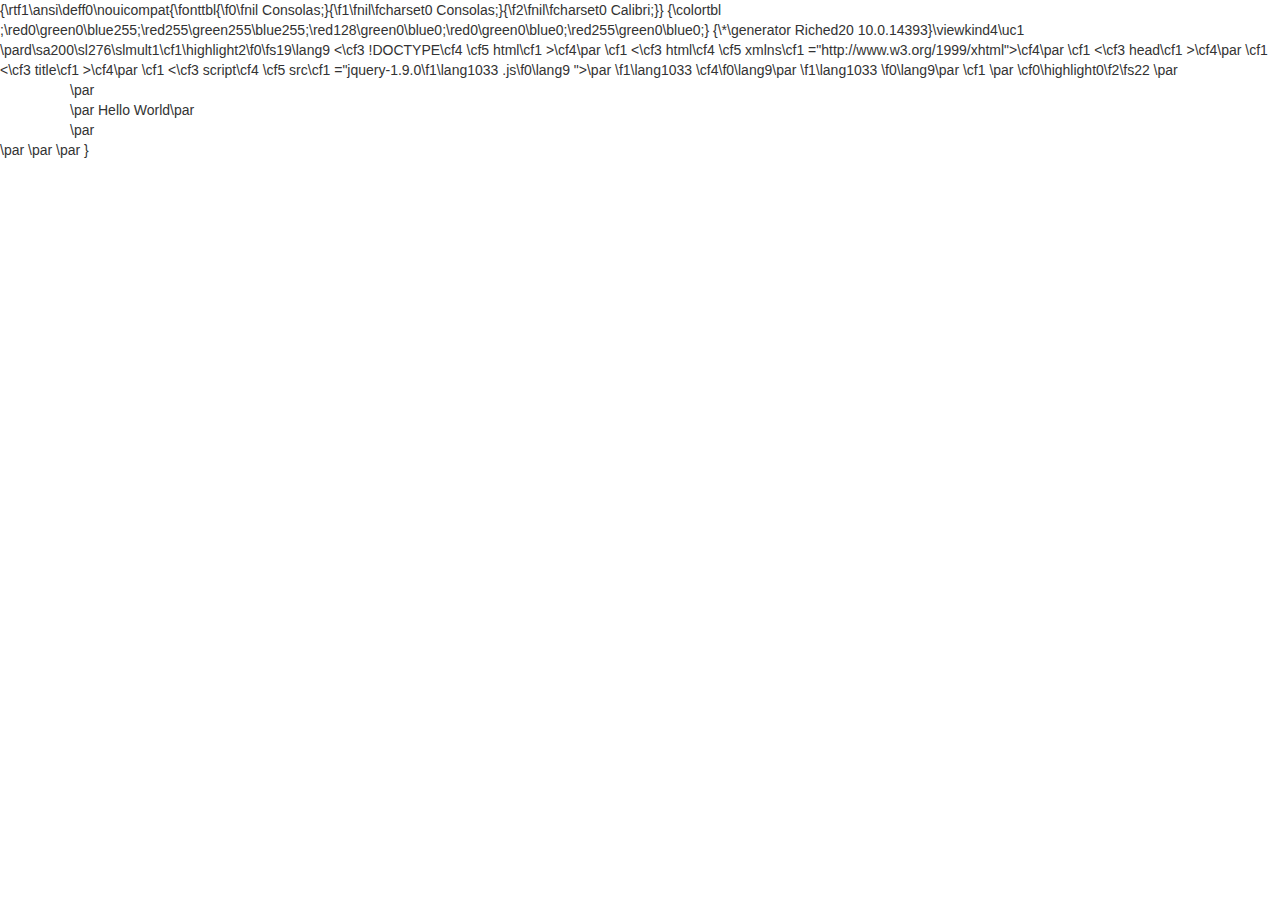
<file: AngularClient/Scripts/index.html>
{\rtf1\ansi\deff0\nouicompat{\fonttbl{\f0\fnil Consolas;}{\f1\fnil\fcharset0 Consolas;}{\f2\fnil\fcharset0 Calibri;}}
{\colortbl ;\red0\green0\blue255;\red255\green255\blue255;\red128\green0\blue0;\red0\green0\blue0;\red255\green0\blue0;}
{\*\generator Riched20 10.0.14393}\viewkind4\uc1 
\pard\sa200\sl276\slmult1\cf1\highlight2\f0\fs19\lang9 <\cf3 !DOCTYPE\cf4  \cf5 html\cf1 >\cf4\par
\cf1 <\cf3 html\cf4  \cf5 xmlns\cf1 ="http://www.w3.org/1999/xhtml">\cf4\par
\cf1 <\cf3 head\cf1 >\cf4\par
    \cf1 <\cf3 title\cf1 ></\cf3 title\cf1 >\cf4\par
    \cf1 <\cf3 script\cf4  \cf5 src\cf1 ="jquery-1.9.0\f1\lang1033 .js\f0\lang9 "></\cf3 script\cf1 >\par
\f1\lang1033     <link rel="stylesheet" href="../Content/bootstrap.css"/>\cf4\f0\lang9\par
    \f1\lang1033 <style>\par
\tab html,body\{height:100%;\}\par
\par
.container \{\par
    height:100%;\par
\}\par
\par
.fill\{\par
    width:100%;\par
    height:100%;\par
    min-height:100%;\par
    background-color:#990000;\par
    padding:10px;\par
    color:#efefef;\par
\}\par
    </style>\f0\lang9\par
\cf1 </\cf3 head\cf1 >\par
\cf0\highlight0\f2\fs22 <body>\par
<div class="container">\par
    <div class="span5 fill">\par
    Hello World\par
    </div>\par
</div>\par
</body>\par
</html>\par
}
 
</file>
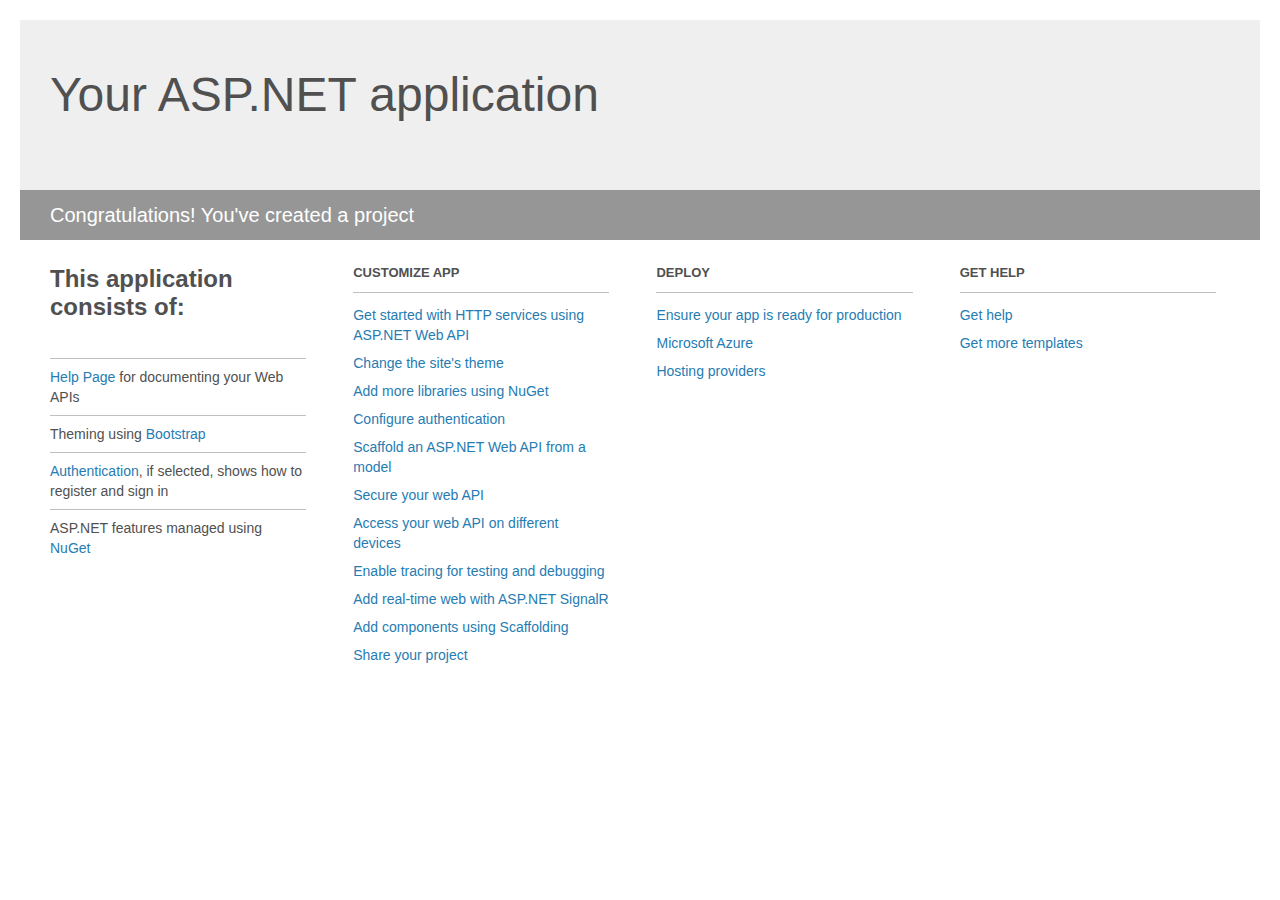
<file: WebApiBackend/Project_Readme.html>
﻿<!DOCTYPE html>
<html lang="en">
<head>
    <meta charset="utf-8" />
    <title>Your ASP.NET application</title>
    <style>
        body {
            background: #fff;
            color: #505050;
            font: 14px 'Segoe UI', tahoma, arial, helvetica, sans-serif;
            margin: 20px;
            padding: 0;
        }

        #header {
            background: #efefef;
            padding: 0;
        }

        h1 {
            font-size: 48px;
            font-weight: normal;
            margin: 0;
            padding: 0 30px;
            line-height: 150px;
        }

        p {
            font-size: 20px;
            color: #fff;
            background: #969696;
            padding: 0 30px;
            line-height: 50px;
        }

        #main {
            padding: 5px 30px;
        }

        .section {
            width: 21.7%;
            float: left;
            margin: 0 0 0 4%;
        }

            .section h2 {
                font-size: 13px;
                text-transform: uppercase;
                margin: 0;
                border-bottom: 1px solid silver;
                padding-bottom: 12px;
                margin-bottom: 8px;
            }

            .section.first {
                margin-left: 0;
            }

                .section.first h2 {
                    font-size: 24px;
                    text-transform: none;
                    margin-bottom: 25px;
                    border: none;
                }

                .section.first li {
                    border-top: 1px solid silver;
                    padding: 8px 0;
                }

            .section.last {
                margin-right: 0;
            }

        ul {
            list-style: none;
            padding: 0;
            margin: 0;
            line-height: 20px;
        }

        li {
            padding: 4px 0;
        }

        a {
            color: #267cb2;
            text-decoration: none;
        }

            a:hover {
                text-decoration: underline;
            }
    </style>
</head>
<body>

    <div id="header">
        <h1>Your ASP.NET application</h1>
        <p>Congratulations! You've created a project</p>
    </div>

    <div id="main">
        <div class="section first">
            <h2>This application consists of:</h2>
            <ul>
                <li><a href="http://go.microsoft.com/fwlink/?LinkID=320956">Help Page</a> for documenting your Web APIs</li>
                <li>Theming using <a href="http://go.microsoft.com/fwlink/?LinkID=320754">Bootstrap</a></li>
                <li><a href="http://go.microsoft.com/fwlink/?LinkID=320957">Authentication</a>, if selected, shows how to register and sign in</li>
                <li>ASP.NET features managed using <a href="http://go.microsoft.com/fwlink/?LinkID=320958">NuGet</a></li>
            </ul>
        </div>

        <div class="section">
            <h2>Customize app</h2>
            <ul>
                <li><a href="http://go.microsoft.com/fwlink/?LinkID=320959">Get started with HTTP services using ASP.NET Web API</a></li>
                <li><a href="http://go.microsoft.com/fwlink/?LinkID=320960">Change the site's theme</a></li>
                <li><a href="http://go.microsoft.com/fwlink/?LinkID=320961">Add more libraries using NuGet</a></li>
                <li><a href="http://go.microsoft.com/fwlink/?LinkID=320962">Configure authentication</a></li>
                <li><a href="http://go.microsoft.com/fwlink/?LinkID=320963">Scaffold an ASP.NET Web API from a model</a></li>
                <li><a href="http://go.microsoft.com/fwlink/?LinkID=320964">Secure your web API</a></li>
                <li><a href="http://go.microsoft.com/fwlink/?LinkID=320965">Access your web API on different devices</a></li>
                <li><a href="http://go.microsoft.com/fwlink/?LinkID=320966">Enable tracing for testing and debugging</a></li>
                <li><a href="http://go.microsoft.com/fwlink/?LinkID=320765">Add real-time web with ASP.NET SignalR</a></li>
                <li><a href="http://go.microsoft.com/fwlink/?LinkID=320766">Add components using Scaffolding</a></li>
                <li><a href="http://go.microsoft.com/fwlink/?LinkID=320768">Share your project</a></li>
            </ul>
        </div>

        <div class="section">
            <h2>Deploy</h2>
            <ul>
                <li><a href="http://go.microsoft.com/fwlink/?LinkID=320769">Ensure your app is ready for production</a></li>
                <li><a href="http://go.microsoft.com/fwlink/?LinkID=320770">Microsoft Azure</a></li>
                <li><a href="http://go.microsoft.com/fwlink/?LinkID=320771">Hosting providers</a></li>
            </ul>
        </div>

        <div class="section last">
            <h2>Get help</h2>
            <ul>
                <li><a href="http://go.microsoft.com/fwlink/?LinkID=320772">Get help</a></li>
                <li><a href="http://go.microsoft.com/fwlink/?LinkID=320773">Get more templates</a></li>
            </ul>
        </div>
    </div>
</body>
</html>
</file>
